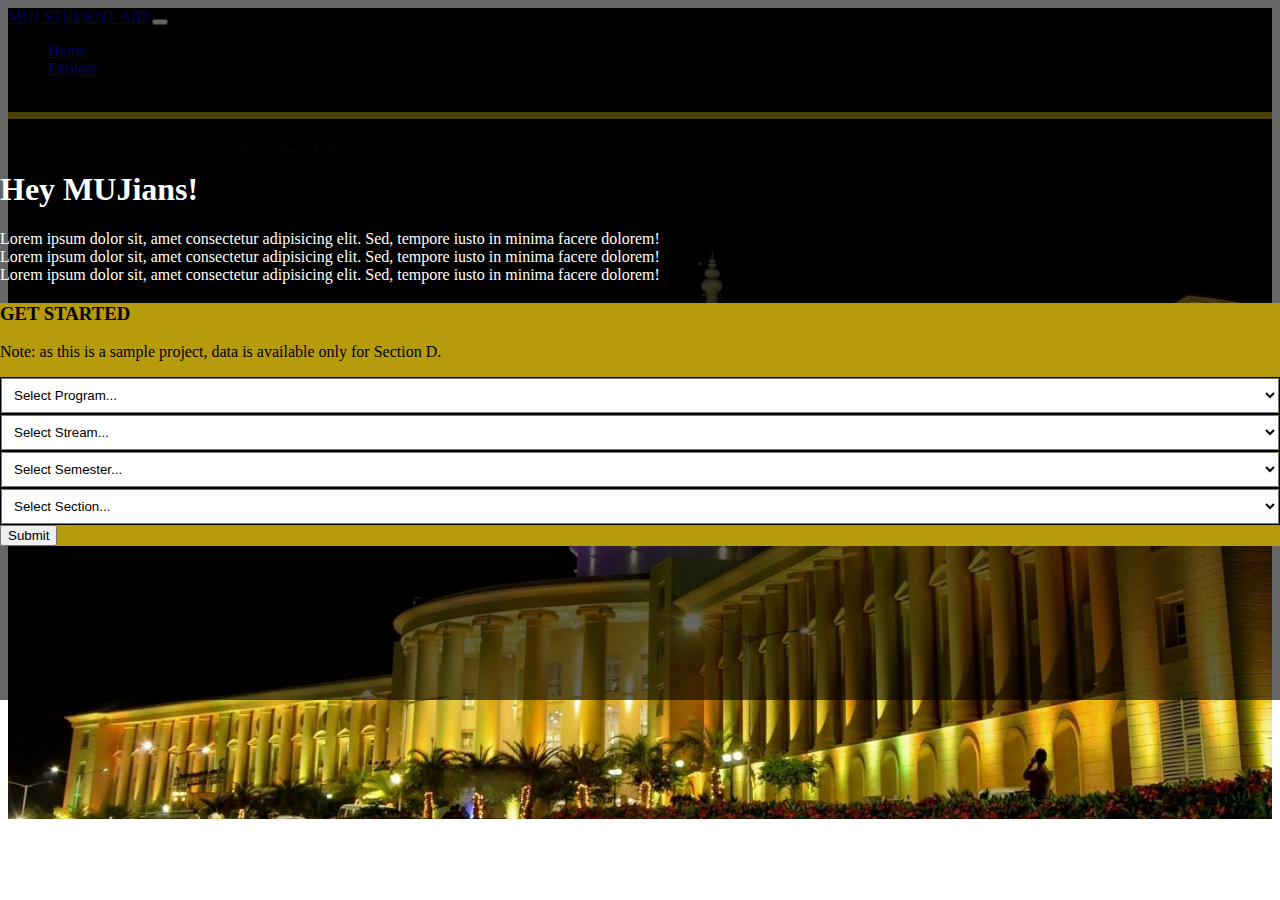
<file: index.html>
<!DOCTYPE html>
<html lang="en">

<head>
  <meta charset="UTF-8">
  <meta name="viewport" content="width=device-width, initial-scale=1.0">
  <meta http-equiv="X-UA-Compatible" content="ie=edge">
  <link rel="stylesheet" href="https://use.fontawesome.com/releases/v5.0.13/css/all.css"
    integrity="sha384-DNOHZ68U8hZfKXOrtjWvjxusGo9WQnrNx2sqG0tfsghAvtVlRW3tvkXWZh58N9jp" crossorigin="anonymous">
  <link rel="stylesheet" href="https://stackpath.bootstrapcdn.com/bootstrap/4.1.1/css/bootstrap.min.css"
    integrity="sha384-WskhaSGFgHYWDcbwN70/dfYBj47jz9qbsMId/iRN3ewGhXQFZCSftd1LZCfmhktB" crossorigin="anonymous">
  <link rel="stylesheet" href="css/style.css">
  <title>Bootstrap Theme</title>
</head>

<body>
  <nav class="navbar navbar-expand-lg navbar-dark bg-dark fixed-top">
    <div class="container-fluid">
      <a class="navbar-brand" href="#">MUJ STUDENT AID</a>
      <button class="navbar-toggler" type="button" data-bs-toggle="collapse" data-bs-target="#navbarSupportedContent"
        aria-controls="navbarSupportedContent" aria-expanded="false" aria-label="Toggle navigation">
        <span class="navbar-toggler-icon"></span>
      </button>
      <div class="collapse navbar-collapse" id="navbarSupportedContent">
        <ul class="navbar-nav ml-auto">
          <li class="nav-item">
            <a class="nav-link" aria-current="page" href="#">Home</a>
          </li>
          <li class="nav-item">
            <a class="nav-link" href="#explore">Explore</a>
          </li>

          <li class="nav-item">
            <a class="nav-link disabled">Disabled</a>
          </li>
        </ul>
      </div>
    </div>
  </nav>


  <!-- HOME SECTION -->
  <header id="home-section">
    <div class="dark-overlay">
      <div class="home-inner container">
        <div class="row">
          <div class="col-lg-8 d-none d-lg-block">
            <h1 class="display-4">Hey
              <strong> MUJians!</strong>

            </h1>
            <div class="d-flex">
              <div class="p-4 align-self-start">
                <i class="fas fa-check fa-2x"></i>
              </div>
              <div class="p-4 align-self-end">
                Lorem ipsum dolor sit, amet consectetur adipisicing elit. Sed, tempore iusto in minima facere dolorem!
              </div>
            </div>

            <div class="d-flex">
              <div class="p-4 align-self-start">
                <i class="fas fa-check fa-2x"></i>
              </div>
              <div class="p-4 align-self-end">
                Lorem ipsum dolor sit, amet consectetur adipisicing elit. Sed, tempore iusto in minima facere dolorem!
              </div>
            </div>

            <div class="d-flex">
              <div class="p-4 align-self-start">
                <i class="fas fa-check fa-2x"></i>
              </div>
              <div class="p-4 align-self-end">
                Lorem ipsum dolor sit, amet consectetur adipisicing elit. Sed, tempore iusto in minima facere dolorem!
              </div>
            </div>
          </div>


          <div class="col-lg-4">
            <div class="card text-center card-form">
              <div class="card-body">
                <h3>GET STARTED</h3>
                <p>Note: as this is a sample project, data is available only for Section D.</p>
                <form>
                  <div class="input-group  mb-3">

                    <select class="form-select form-select-lg" id="inputGroupSelect01">
                      <option selected>Select Program...</option>
                      <option value="1"></option>
                      <option value="2">Two</option>
                      <option value="3">Three</option>
                    </select>
                  </div>
                  <div class="input-group mb-3">

                    <select class="form-select" id="inputGroupSelect01">
                      <option selected>Select Stream...</option>
                      <option value="1">One</option>
                      <option value="2">Two</option>
                      <option value="3">Three</option>
                    </select>
                  </div>
                  <div class="input-group mb-3">

                    <select class="form-select" id="inputGroupSelect01">
                      <option selected>Select Semester...</option>
                      <option value="1">One</option>
                      <option value="2">Two</option>
                      <option value="3">Three</option>
                    </select>
                  </div>
                  <div class="input-group mb-3">

                    <select class="form-select" id="inputGroupSelect01">
                      <option selected>Select Section...</option>
                      <option value="1">One</option>
                      <option value="2">Two</option>
                      <option value="3">Three</option>
                    </select>
                  </div>

                  <a href="secD.html"><input type="submit" value="Submit" class="btn btn-outline-light btn-block"></a>
                </form>
              </div>
            </div>
          </div>


          <script src="http://code.jquery.com/jquery-3.3.1.min.js"
            integrity="sha256-FgpCb/KJQlLNfOu91ta32o/NMZxltwRo8QtmkMRdAu8=" crossorigin="anonymous"></script>
          <script src="https://cdnjs.cloudflare.com/ajax/libs/popper.js/1.14.3/umd/popper.min.js"
            integrity="sha384-ZMP7rVo3mIykV+2+9J3UJ46jBk0WLaUAdn689aCwoqbBJiSnjAK/l8WvCWPIPm49"
            crossorigin="anonymous"></script>
          <script src="https://stackpath.bootstrapcdn.com/bootstrap/4.1.1/js/bootstrap.min.js"
            integrity="sha384-smHYKdLADwkXOn1EmN1qk/HfnUcbVRZyYmZ4qpPea6sjB/pTJ0euyQp0Mk8ck+5T"
            crossorigin="anonymous"></script>

          <script>
            // Get the current year for the copyright
            $('#year').text(new Date().getFullYear());
          </script>
</body>

</html>
</file>
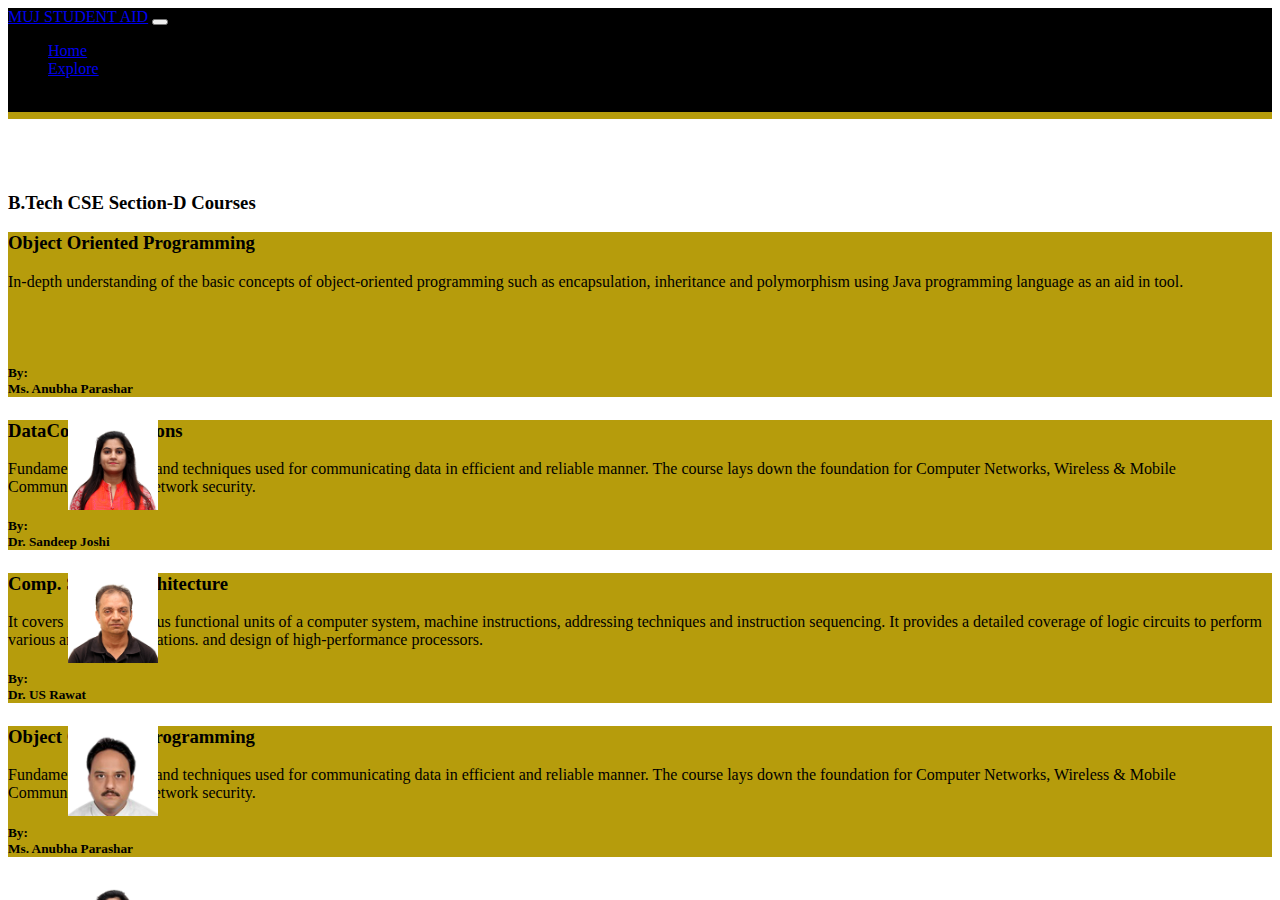
<file: secD.html>
<!DOCTYPE html>
<html lang="en">

<head>
    <meta charset="UTF-8">
    <meta name="viewport" content="width=device-width, initial-scale=1.0">
    <meta http-equiv="X-UA-Compatible" content="ie=edge">
    <link rel="stylesheet" href="https://use.fontawesome.com/releases/v5.0.13/css/all.css"
        integrity="sha384-DNOHZ68U8hZfKXOrtjWvjxusGo9WQnrNx2sqG0tfsghAvtVlRW3tvkXWZh58N9jp" crossorigin="anonymous">
    <link rel="stylesheet" href="https://stackpath.bootstrapcdn.com/bootstrap/4.1.1/css/bootstrap.min.css"
        integrity="sha384-WskhaSGFgHYWDcbwN70/dfYBj47jz9qbsMId/iRN3ewGhXQFZCSftd1LZCfmhktB" crossorigin="anonymous">
    <link rel="stylesheet" href="css/style.css">
    <title>Bootstrap Theme</title>
</head>

<body>
    <nav class="navbar navbar-expand-lg navbar-dark bg-dark fixed-top">
        <div class="container-fluid">
            <a class="navbar-brand" href="#">MUJ STUDENT AID</a>
            <button class="navbar-toggler" type="button" data-bs-toggle="collapse"
                data-bs-target="#navbarSupportedContent" aria-controls="navbarSupportedContent" aria-expanded="false"
                aria-label="Toggle navigation">
                <span class="navbar-toggler-icon"></span>
            </button>
            <div class="collapse navbar-collapse" id="navbarSupportedContent">
                <ul class="navbar-nav ml-auto">
                    <li class="nav-item">
                        <a class="nav-link" aria-current="page" href="#">Home</a>
                    </li>
                    <li class="nav-item">
                        <a class="nav-link" href="#explore">Explore</a>
                    </li>

                    <li class="nav-item">
                        <a class="nav-link disabled">Disabled</a>
                    </li>
                </ul>
            </div>
        </div>
    </nav>
    <br>
    <br>
    <br>

    <div class="container">
        <h3 class="display-6 text-center">B.Tech CSE Section-D Courses</h3>
    </div>



    <div class="container">

        <div class="row">
            <div class="col-lg-3 col-md-6">
                <div class="card">
                    <div class="card-body">

                        <h3>Object Oriented Programming</h3>


                        <p>In-depth understanding of the basic concepts of object-oriented programming such as
                            encapsulation, inheritance and polymorphism using Java programming language as an aid in
                            tool.</p>
                        <br><br>
                        <h5> By:
                            <br> Ms. Anubha Parashar
                        </h5>


                        <img src="img/oop.jpg" alt="" class="img-fluid rounded-circle w-50 mb-10">
                    </div>
                </div>
            </div>

            <div class="col-lg-3 col-md-6">
                <div class="card">
                    <div class="card-body">

                        <h3>DataCommunications</h3>


                        <p>Fundamental concepts and techniques used for communicating data in efficient and reliable
                            manner. The course lays down the foundation for Computer Networks, Wireless & Mobile
                            Communication and Network security.</p>

                        <h5> By:
                            <br>Dr. Sandeep Joshi
                        </h5>


                        <img src="img/dc.jpg" alt="" class="img-fluid rounded-circle w-50 mb-10">
                    </div>
                </div>
            </div>

            <div class="col-lg-3 col-md-6">
                <div class="card">
                    <div class="card-body">

                        <h3>Comp. System Architecture</h3>


                        <p>It covers in detail various functional units of a computer system, machine instructions,
                            addressing techniques and instruction sequencing. It provides a detailed coverage of logic
                            circuits to perform various arithmetic operations. and design of high-performance
                            processors. </p>

                        <h5> By:
                            <br> Dr. US Rawat
                        </h5>


                        <img src="img/csa.jpg" alt="" class="img-fluid rounded-circle w-50 mb-10">
                    </div>
                </div>
            </div>

            <div class="col-lg-3 col-md-6">
                <div class="card">
                    <div class="card-body">

                        <h3>Object Oriented Programming</h3>


                        <p>Fundamental concepts and techniques used for communicating data in efficient and reliable
                            manner. The course lays down the foundation for Computer Networks, Wireless & Mobile
                            Communication and Network security.</p>

                        <h5> By:
                            <br> Ms. Anubha Parashar
                        </h5>


                        <img src="img/oop.jpg" alt="" class="img-fluid rounded-circle w-50 mb-10">
                    </div>
                </div>
            </div>



        </div>
    </div>

    <script src="http://code.jquery.com/jquery-3.3.1.min.js"
        integrity="sha256-FgpCb/KJQlLNfOu91ta32o/NMZxltwRo8QtmkMRdAu8=" crossorigin="anonymous"></script>
    <script src="https://cdnjs.cloudflare.com/ajax/libs/popper.js/1.14.3/umd/popper.min.js"
        integrity="sha384-ZMP7rVo3mIykV+2+9J3UJ46jBk0WLaUAdn689aCwoqbBJiSnjAK/l8WvCWPIPm49"
        crossorigin="anonymous"></script>
    <script src="https://stackpath.bootstrapcdn.com/bootstrap/4.1.1/js/bootstrap.min.js"
        integrity="sha384-smHYKdLADwkXOn1EmN1qk/HfnUcbVRZyYmZ4qpPea6sjB/pTJ0euyQp0Mk8ck+5T"
        crossorigin="anonymous"></script>

    <script>
        // Get the current year for the copyright
        $('#year').text(new Date().getFullYear());
    </script>
</body>

</html>
</file>
<file: css/style.css>
.navbar {
    background: black;
    border-bottom:  rgb(182, 156, 12) 7px solid;
    
}
.dark-overlay {
    color: white;
}
#home-section .home-inner {
    padding-top: 150px;
}
.input-group{
    border: black 1px solid;
}
.form-select {
    width: 100%;
    padding: 0.5rem;
}

#home-section {
    background: url(../img/manipal.jpeg);
    background-repeat: no-repeat;
    background-size: cover;
    background-attachment: fixed;
    min-height: 700px;
  }
  #home-section .dark-overlay {
    position: absolute;
    top: 0;
    left: 0;
    width: 100%;
    min-height: 700px;
    background: rgba(0, 0, 0, 0.6);
  }
  .card {
      height: 100%;
      color: black;
      background: rgb(182, 156, 12);
  }
 .img-fluid {
     position: fixed;
     max-width: 90px;
     height: auto;
     margin-bottom: -60px;
     margin-left: 60px;
 }
 .card:hover {
     background-color: black;
     color: blanchedalmond;
 }
</file>
